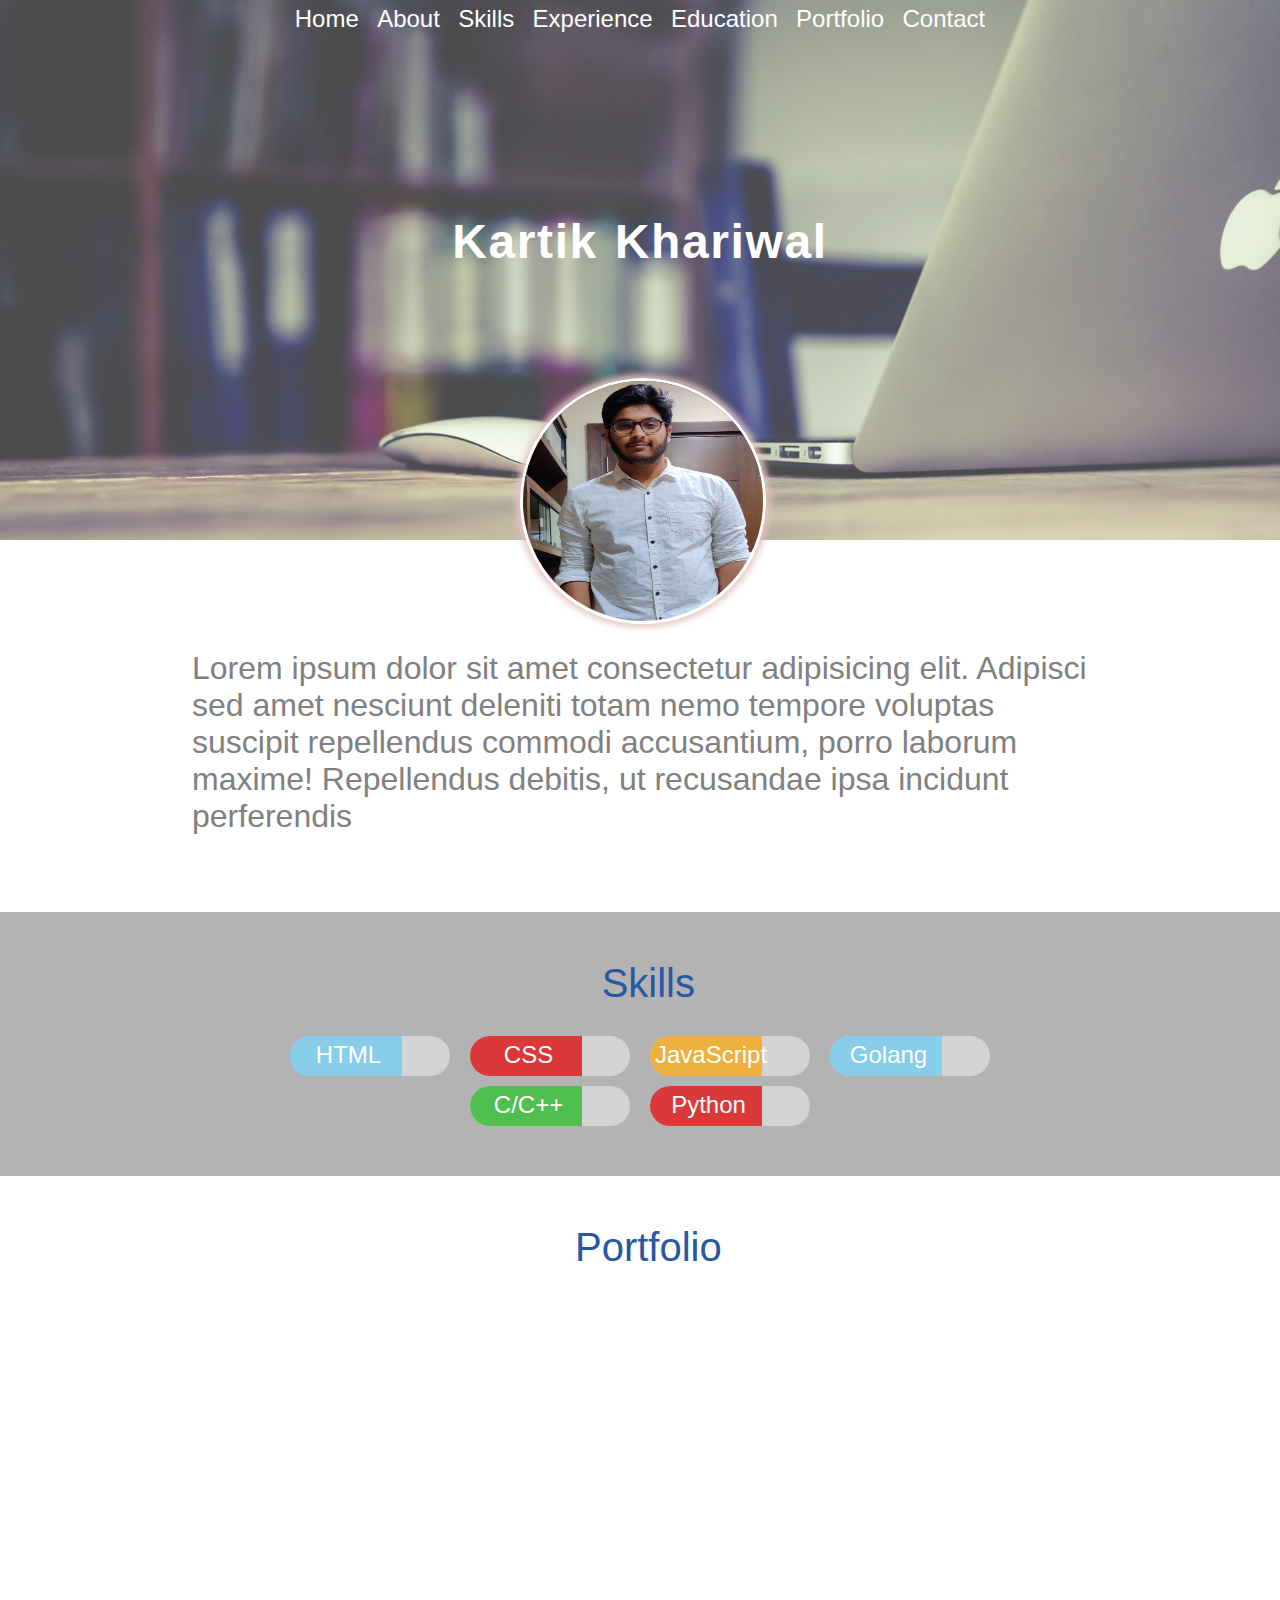
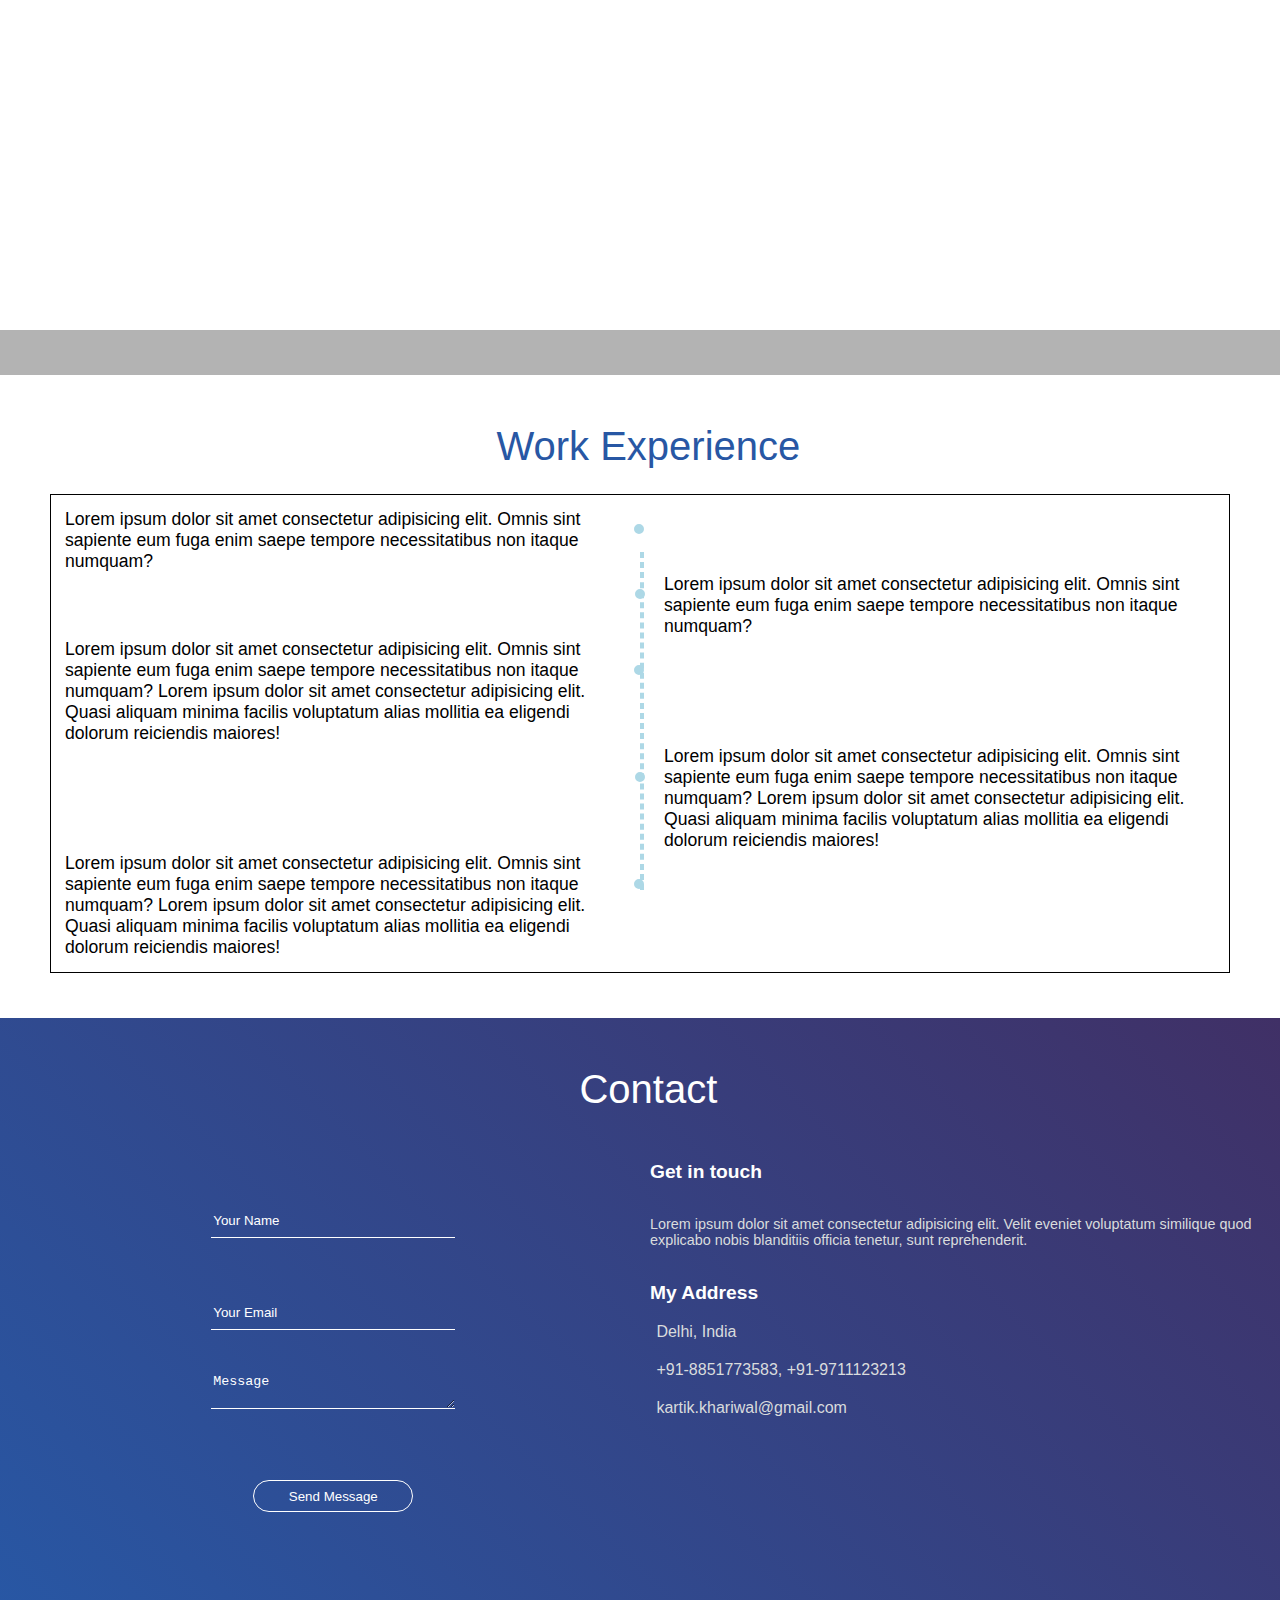
<file: Resume Project/index.html>
<!DOCTYPE html>
<html>

<head>
    <title>
        Kartik Khariwal
    </title>
    <link rel="stylesheet" type="text/css" href="css/index-styling.css">
    <link rel="stylesheet" href="https://use.fontawesome.com/releases/v5.5.0/css/all.css"
        integrity="sha384-B4dIYHKNBt8Bc12p+WXckhzcICo0wtJAoU8YZTY5qE0Id1GSseTk6S+L3BlXeVIU" crossorigin="anonymous">
</head>

<body>
    <header id="body-header">
        <nav id="header-nav">
            <ul type="none" id="nav-ul" class="horizontal-list text-center">
                <li><a href="">Home</a></li>
                <li><a href="">About</a></li>
                <li><a href="">Skills</a></li>
                <li><a href="">Experience</a></li>
                <li><a href="">Education</a></li>
                <li><a href="">Portfolio</a></li>
                <li><a href="">Contact</a></li>
            </ul>
        </nav>

        <div id="name-social-container">
            <div id="header-name" class="head-center">
                <h1 id="my-name" class="text-center">
                    Kartik Khariwal
                </h1>
            </div>
            <div>
                <ul id="social-ul" class="horizontal-list text-center social-icons">
                    <li><a href="https://www.linkedin.com/in/kartik-khariwal/"><i class="fab fa-linkedin-in"></i></a>
                    </li>
                    <li><a href="https://github.com/KartikKhariwal"><i class="fab fa-github"></i></a></li>
                    <li><a href="https://leetcode.com/kk1506/"><i class="fas fa-code"></i></a></li>
                    <li><a href="mailto:kartik.khariwal@gmail.com"><i class="fas fa-envelope-square"></i> </a></li>
                </ul>
            </div>
        </div>
    </header>
    <main id="body-content">
        <section id="about">
            <div id="about-img">
                <img src="/Resume Project/assets/images/me.jpeg" alt="mine image" />
            </div>
            <div id="about-info">
                <p>Lorem ipsum dolor sit amet consectetur adipisicing elit. Adipisci sed amet nesciunt deleniti totam
                    nemo tempore voluptas suscipit repellendus commodi accusantium, porro laborum maxime! Repellendus
                    debitis, ut recusandae ipsa incidunt perferendis</p>
            </div>
        </section>
        <section id="skills">
            <h1 class="section-header mb75px">
                <span><i class="fas fa-chalkboard-teacher"></i></span>
                <span>Skills</span>
            </h1>
            <div id="skills-display">
                <div class="skill-progress">
                    <div class="progress70 bluebg text-center">
                        <div class="skill-name">
                            <span>HTML</span>
                        </div>
                    </div>
                </div>
                <div class="skill-progress">
                    <div class="progress70 redbg text-center">
                        <div class="skill-name">
                            <span>CSS</span>
                        </div>
                    </div>
                </div>
                <div class="skill-progress">
                    <div class="progress70 orangebg text-center">
                        <div class="skill-name">
                            <span>JavaScript</span>
                        </div>
                    </div>
                </div>
                <div class="skill-progress">
                    <div class="progress70 bluebg text-center">
                        <div class="skill-name">
                            <span>Golang</span>
                        </div>
                    </div>
                </div>
                <div class="skill-progress">
                    <div class="progress70 greenbg text-center">
                        <div class="skill-name">
                            <span>C/C++</span>
                        </div>
                    </div>
                </div>
                <div class="skill-progress">
                    <div class="progress70 redbg text-center">
                        <div class="skill-name">
                            <span>Python</span>
                        </div>
                    </div>
                </div>
            </div>
        </section>

        <section id="portfolio">
            <h1 class="section-header mb75px">
                <span><i class="fas fa-list"></i></span>
                <span>Portfolio</span>
            </h1>
            <div id="portfolio-display">
                <div class="portfolio-proj portfolio-img1">
                    <div class="init-hidden port-para">
                        <span>Lorem ipsum dolor sit amet consectetur adipisicing elit. Incidunt ducimus accusamus
                            suscipit provident sapiente sed ratione corporis et ex ipsa.</span>
                    </div>
                </div>
                <div class="portfolio-proj portfolio-img1">
                    <div class="init-hidden port-para">
                        <span>Lorem ipsum dolor sit amet consectetur adipisicing elit. Incidunt ducimus accusamus
                            suscipit provident sapiente sed ratione corporis et ex ipsa.</span>
                    </div>
                </div>
                <div class="portfolio-proj portfolio-img1">
                    <div class="init-hidden port-para">
                        <span>Lorem ipsum dolor sit amet consectetur adipisicing elit. Incidunt ducimus accusamus
                            suscipit provident sapiente sed ratione corporis et ex ipsa.</span>
                    </div>
                </div>
                <div class="portfolio-proj portfolio-img2">
                    <div class="init-hidden port-para">
                        <span>Lorem ipsum dolor sit amet consectetur adipisicing elit. Incidunt ducimus accusamus
                            suscipit provident sapiente sed ratione corporis et ex ipsa.</span>
                    </div>
                </div>
                <div class="portfolio-proj portfolio-img2">
                    <div class="init-hidden port-para">
                        <span>Lorem ipsum dolor sit amet consectetur adipisicing elit. Incidunt ducimus accusamus
                            suscipit provident sapiente sed ratione corporis et ex ipsa.</span>
                    </div>
                </div>
                <div class="portfolio-proj portfolio-img2">
                    <div class="init-hidden port-para">
                        <span>Lorem ipsum dolor sit amet consectetur adipisicing elit. Incidunt ducimus accusamus
                            suscipit provident sapiente sed ratione corporis et ex ipsa.</span>
                    </div>
                </div>
            </div>
        </section>
        <section id="education"></section>
        <section id="work-exp">
            <h1 class="section-header mb75px">
                <span><i class="fas fa-briefcase"></i></span>
                <span>Work Experience</span>
            </h1>
            <div class="timeline">
                <div class="timeline-box">
                    <div class="timeline-box-header">

                    </div>
                    <div class="timeline-box-para">
                        Lorem ipsum dolor sit amet consectetur adipisicing elit. Omnis sint sapiente eum fuga enim saepe
                        tempore necessitatibus non itaque numquam?
                    </div>
                </div>

                <div class="timeline-box">
                    <div class="timeline-box-header">

                    </div>
                    <div class="timeline-box-para">
                        Lorem ipsum dolor sit amet consectetur adipisicing elit. Omnis sint sapiente eum fuga enim saepe
                        tempore necessitatibus non itaque numquam?
                    </div>
                </div>
                <div class="timeline-box">
                    <div class="timeline-box-header">

                    </div>
                    <div class="timeline-box-para">
                        Lorem ipsum dolor sit amet consectetur adipisicing elit. Omnis sint sapiente eum fuga enim saepe
                        tempore necessitatibus non itaque numquam?
                        Lorem ipsum dolor sit amet consectetur adipisicing elit. Quasi aliquam minima facilis voluptatum
                        alias mollitia ea eligendi dolorum reiciendis maiores!
                    </div>
                </div>
                <div class="timeline-box">
                    <div class="timeline-box-header">

                    </div>
                    <div class="timeline-box-para">
                        Lorem ipsum dolor sit amet consectetur adipisicing elit. Omnis sint sapiente eum fuga enim saepe
                        tempore necessitatibus non itaque numquam?
                        Lorem ipsum dolor sit amet consectetur adipisicing elit. Quasi aliquam minima facilis voluptatum
                        alias mollitia ea eligendi dolorum reiciendis maiores!
                    </div>
                </div>
                <div class="timeline-box">
                    <div class="timeline-box-header">

                    </div>
                    <div class="timeline-box-para">
                        Lorem ipsum dolor sit amet consectetur adipisicing elit. Omnis sint sapiente eum fuga enim saepe
                        tempore necessitatibus non itaque numquam?
                        Lorem ipsum dolor sit amet consectetur adipisicing elit. Quasi aliquam minima facilis voluptatum
                        alias mollitia ea eligendi dolorum reiciendis maiores!
                    </div>
                </div>
                <div class="timeline-divider">
                    <div class="timeline-traveller">
                        <i class="fas fa-plane"></i>
                    </div>
                </div>
            </div>
        </section>
        <section id="contact">
            <h1 class="section-header mb75px">
                <span>
                    <i class="far fa-address-card"></i>
                </span>
                <span>Contact</span>
            </h1>
            <div id="contact-container">
                <div id="contact-form-container">
                    <form id="#contact-form">
                        <div>
                            <input class="trans input-form" type="text" placeholder="Your Name" required>
                        </div>
                        <div>
                            <input class="trans input-form" type="email" placeholder="Your Email" required>
                        </div>
                        <div>
                            <textarea class="trans input-form" placeholder="Message" required rows="5"></textarea>
                        </div>
                        <div>
                            <button class="trans" type="submit"><span>Send Message</span></button>
                        </div>
                    </form>
                </div>
                <div id="my-details-container">
                    <h3>Get in touch</h3>
                    <div>
                        <p>Lorem ipsum dolor sit amet consectetur adipisicing elit. Velit eveniet voluptatum
                            similique
                            quod explicabo nobis blanditiis officia tenetur, sunt reprehenderit.</p>
                    </div>

                    <h3>My Address</h3>
                    <div class="my-details-info-container">
                        <i class="fas fa-map-marker-alt"></i>
                        <span>Delhi, India</span>
                    </div>
                    <div class="my-details-info-container">
                        <i class="fas fa-mobile-alt"></i>
                        <span>+91-8851773583, +91-9711123213</span>
                    </div>
                    <div class="my-details-info-container">
                        <i class="far fa-envelope"></i>
                        <span>kartik.khariwal@gmail.com</span>
                    </div>
                </div>
            </div>
            <div>
                <ul id="social-ul" class="horizontal-list text-center social-icons">
                    <li><a href="https://www.linkedin.com/in/kartik-khariwal/"><i class="fab fa-linkedin-in"></i></a>
                    </li>
                    <li><a href="https://github.com/KartikKhariwal"><i class="fab fa-github"></i></a></li>
                    <li><a href="https://leetcode.com/kk1506/"><i class="fas fa-code"></i></a></li>
                    <li><a href="mailto:kartik.khariwal@gmail.com"><i class="fas fa-envelope-square"></i> </a></li>
                </ul>
            </div>
        </section>
    </main>
    <footer id="body-footer">

    </footer>
</body>

</html>
</file>
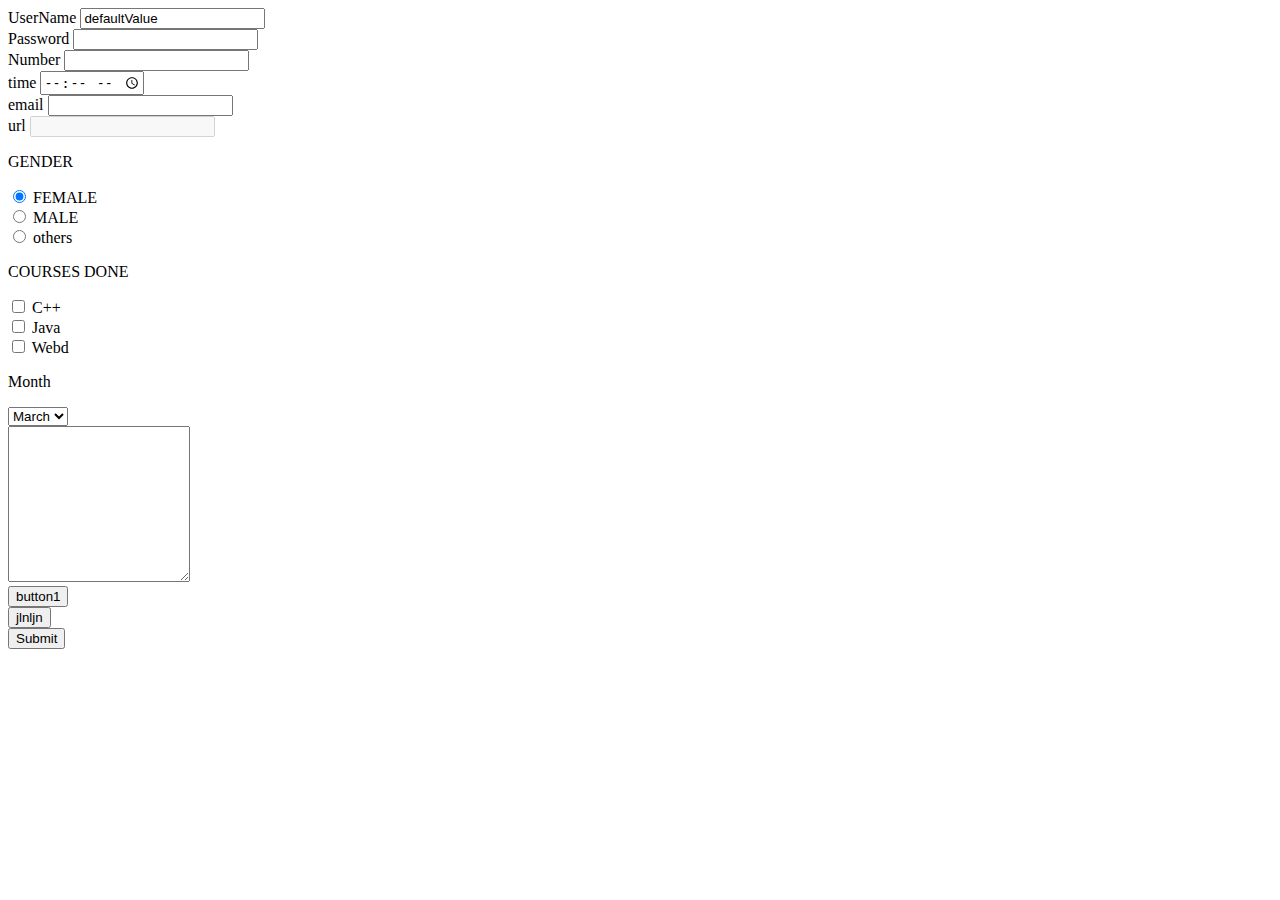
<file: Forms/forms.html>
<!DOCTYPE html>
<html>

<head>
    <title> Login Form </title>
</head>

<body>
    <form action="" method="POST">
        <div>
            <label for="username"> UserName </label>
            <input placeholder="kk1506" type='text' value="defaultValue" name="username" id='username' required>
        </div>
        <div>
            <label for="pwd"> Password </label>
            <input type='password' name="password" id='pwd' required>
        </div>
        <div>
            <label for="number"> Number </label>
            <input type='number' name="mobile" id='number' required>
        </div>
        <div>
            <label for="time"> time </label>
            <input type='time' name="time" id='time'>
        </div>
        <div>
            <label for="email"> email </label>
            <input type='email' name="email" id='email'>
        </div>
        <div>
            <label for="url"> url </label>
            <input type='url' name="urlName" id='url' disabled>
        </div>
        <div>
            <p> GENDER </p>
            <input type='radio' name="cxgender" value="female" checked> FEMALE <br>
            <input type='radio' name="cxgender" value="male"> MALE <br>
            <input type='radio' name="cxgender" value="others"> others <br>
        </div>
        <div>
            <p> COURSES DONE </p>
            <input type='checkbox' name="couse" value="c++"> C++ <br>
            <input type='checkbox' name="couse" value="java"> Java <br>
            <input type='checkbox' name="couse" value="webd"> Webd <br>
        </div>
        <div>
            <p> Month </p>
            <select name="month">
                <option>Jan</option>
                <option>Feb</option>
                <option selected>March</option>
                <option>Apr</option>
                <option>May</option>
                <option>Jun</option>
                <option>July</option>
                <option>Aug</option>
            </select>
        </div>
        <div>
            <textarea name="comments" rows="10">

            </textarea>
        </div>
        <div>
            <input type='button' value="button1">
        </div>
        <button type="button">
            jlnljn
        </button>
        <div>
            <input type='submit'>
        </div>
    </form>
</body>

</html>
</file>
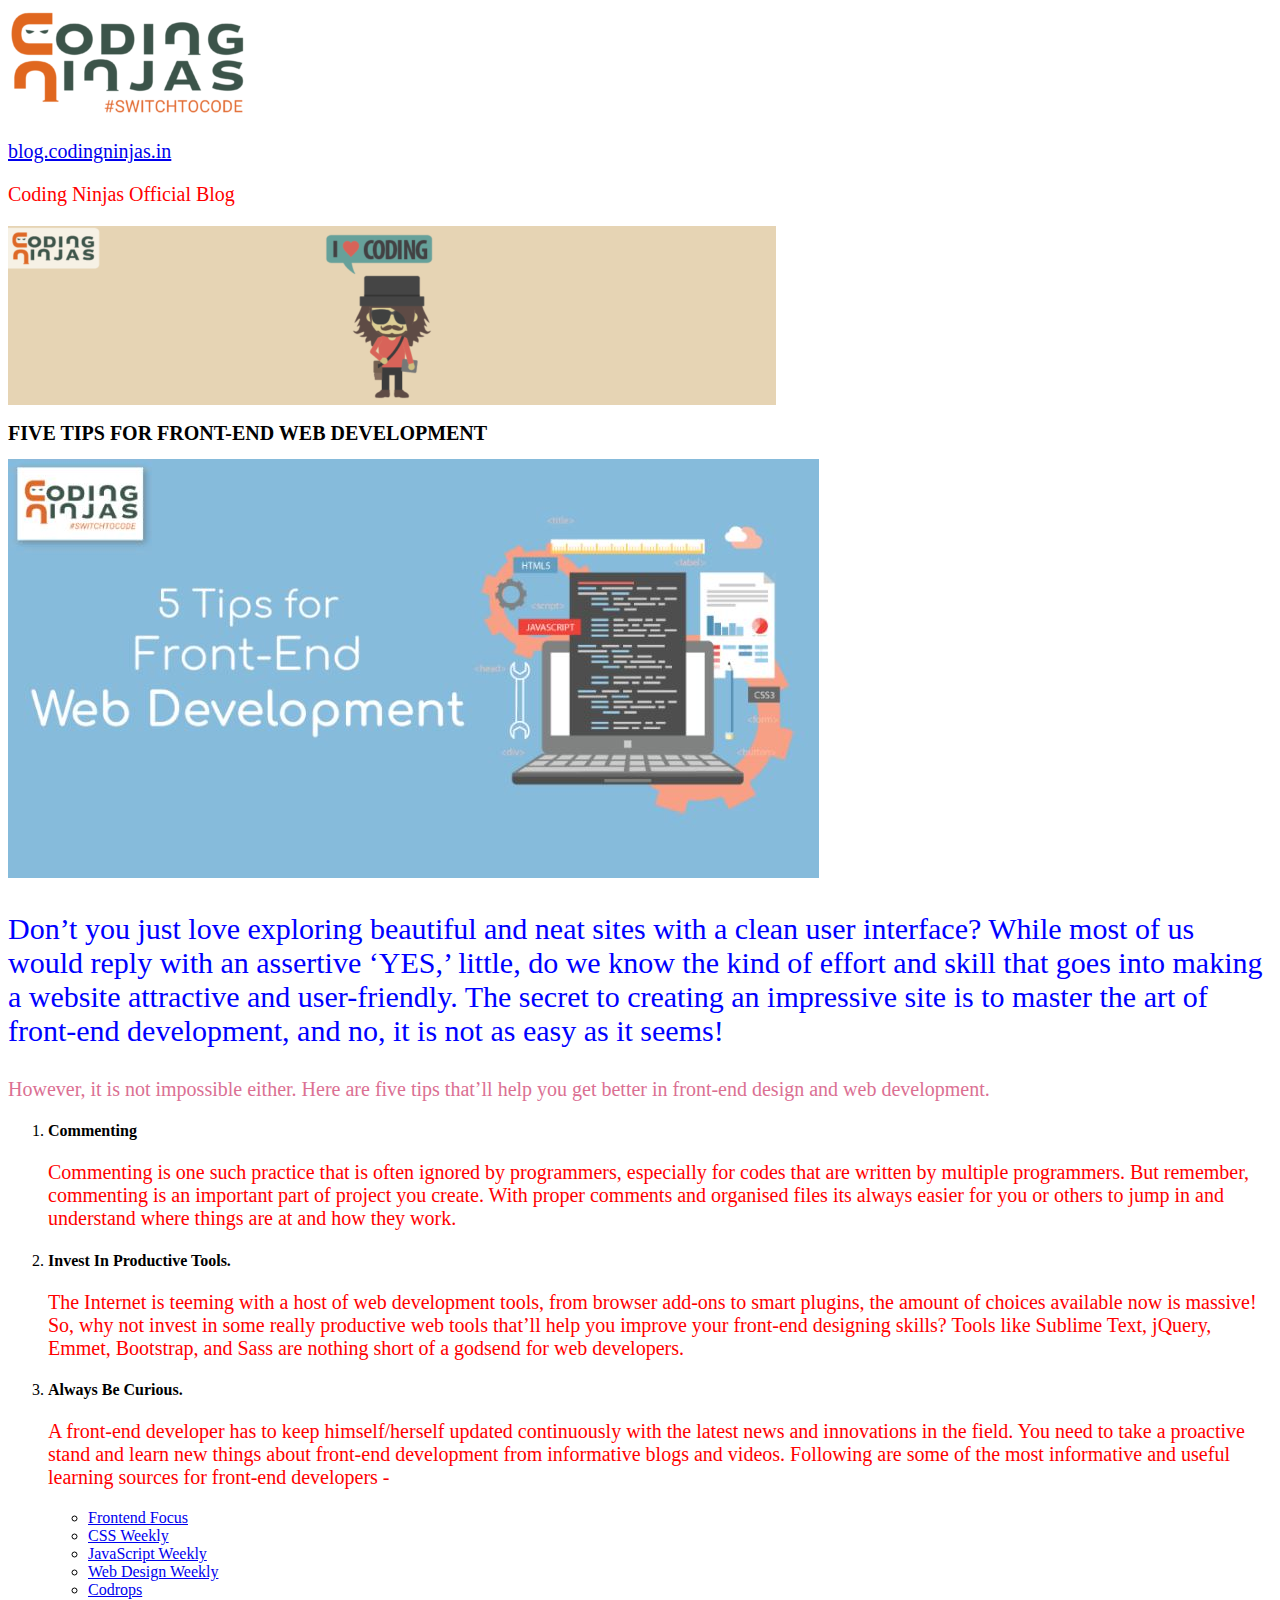
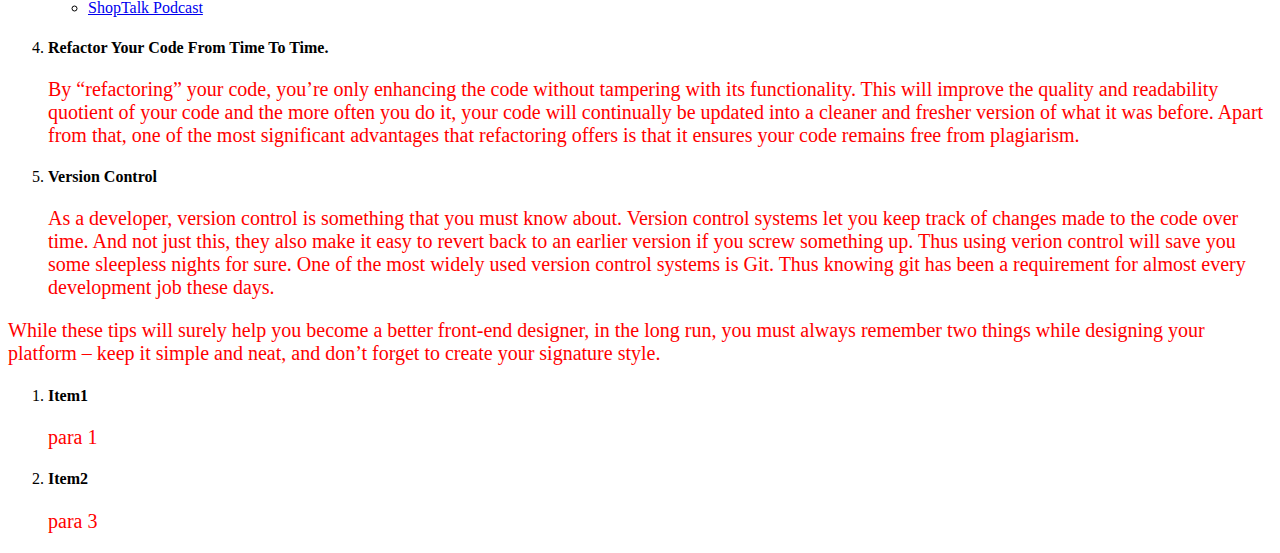
<file: Intro to CSS/five-tips.html>
<!DOCTYPE html>
<html>
<head>
    <title> Five tips for front-end Development </title>
    <style type="text/css">
        /* internal css rules */
        p{
            color:red;
        }
    </style>
    <link rel="stylesheet" type="text/css" href="style-ext.css">
</head>
<body>

    <header id="main-header">
        <a href="http://blog.codingninjas.in/"><img src="/assets/logo_switchtocode.png" alt="coding ninjas logo" /></a>
        <div>
            <p><a href="http://blog.codingninjas.in/">blog.codingninjas.in</a></p>
            <p> Coding Ninjas Official Blog</p>
        </div>
        <div>
            <img src="/assets/coding_ninjas.png">
        </div>
    </header>
    
    <div>
        <main>
            <header>
                <h1 class="uppercase" id="blog-title"> Five tips for front-end web development </h1>
            </header>

            <article>
                <div>
                    <img src="/assets/five-tips-for-front-end-web-development.jpg">
                </div>

                <!-- inline css -->
                <p style="color:blue; font-size: 30px;">
                    Don’t you just love exploring beautiful and neat sites with a clean user interface? While most of us would reply with an assertive ‘YES,’ little, do we know the kind of effort and skill that goes into making a website attractive and user-friendly. The secret to creating an impressive site is to master the art of front-end development, and no, it is not as easy as it seems!
                </p>
                <p id="idsel">
                    However, it is not impossible either. Here are five tips that’ll help you get better in front-end design and web development.
                </p>

                <ol>
                    <li>
                        <h4> Commenting </h4>
                        <p>
                            Commenting is one such practice that is often ignored by programmers, especially for codes that are written by multiple programmers. But remember, commenting is an important part of project you create. With proper comments and organised files its always easier for you or others to jump in and understand where things are at and how they work.
                        </p>
                    </li>
                    <li>
                        <h4> Invest In Productive Tools. </h4>
                        <p>
                            The Internet is teeming with a host of web development tools, from browser add-ons to smart plugins, the amount of choices available now is massive! So, why not invest in some really productive web tools that’ll help you improve your front-end designing skills? Tools like Sublime Text, jQuery, Emmet, Bootstrap, and Sass are nothing short of a godsend for web developers.
                        </p>
                    </li>
                    <li>
                        <h4>Always Be Curious. </h4>
                        <p>
                            A front-end developer has to keep himself/herself updated continuously with the latest news and innovations in the field. You need to take a proactive stand and learn new things about front-end development from informative blogs and videos. Following are some of the most informative and useful learning sources for front-end developers -
                        </p>
                        <ul type="circle">
                            <li> <a href="https://frontendfoc.us/" target="_blank"> Frontend Focus </a> </li>
                            <li> <a href="https://css-weekly.com/" target="_blank"> CSS Weekly </a> </li>
                            <li> <a href="https://javascriptweekly.com/" target="_blank"> JavaScript Weekly </a> </li>
                            <li> <a href="https://web-design-weekly.com/" target="_blank"> Web Design Weekly </a> </li>
                            <li> <a href="https://tympanus.net/codrops/" target="_blank"> Codrops </a> </li>
                            <li> <a href="https://shoptalkshow.com/" target="_blank"> ShopTalk Podcast </a> </li>

                        </ul>
                    </li>
                    <li>
                        <h4> Refactor Your Code From Time To Time. </h4>
                        <p>
                            By “refactoring” your code, you’re only enhancing the code without tampering with its functionality. This will improve the quality and readability quotient of your code and the more often you do it, your code will continually be updated into a cleaner and fresher version of what it was before. Apart from that, one of the most significant advantages that refactoring offers is that it ensures your code remains free from plagiarism.
                        </p>
                    </li>
                    <li>
                        <h4> Version Control </h4>
                        <p>
                            As a developer, version control is something that you must know about. Version control systems let you keep track of changes made to the code over time. And not just this, they also make it easy to revert back to an earlier version if you screw something up. Thus using verion control will save you some sleepless nights for sure. One of the most widely used version control systems is Git. Thus knowing git has been a requirement for almost every development job these days.
                        </p>
                    </li>
                </ol>
                <p>
                    While these tips will surely help you become a better front-end designer, in the long run, you must always remember two things while designing your platform – keep it simple and neat, and don’t forget to create your signature style.
                </p>
            </article>
        </main>
    </div>
    <div>
        <ol>
            <li>
                <h4>Item1</h4>
                <p>para 1</p>
            </li>
            <li>
                <h4>Item2</h4>
                <p>para 3</p>
            </li>
        </ol>
    </div>
</body>
</html>
</file>
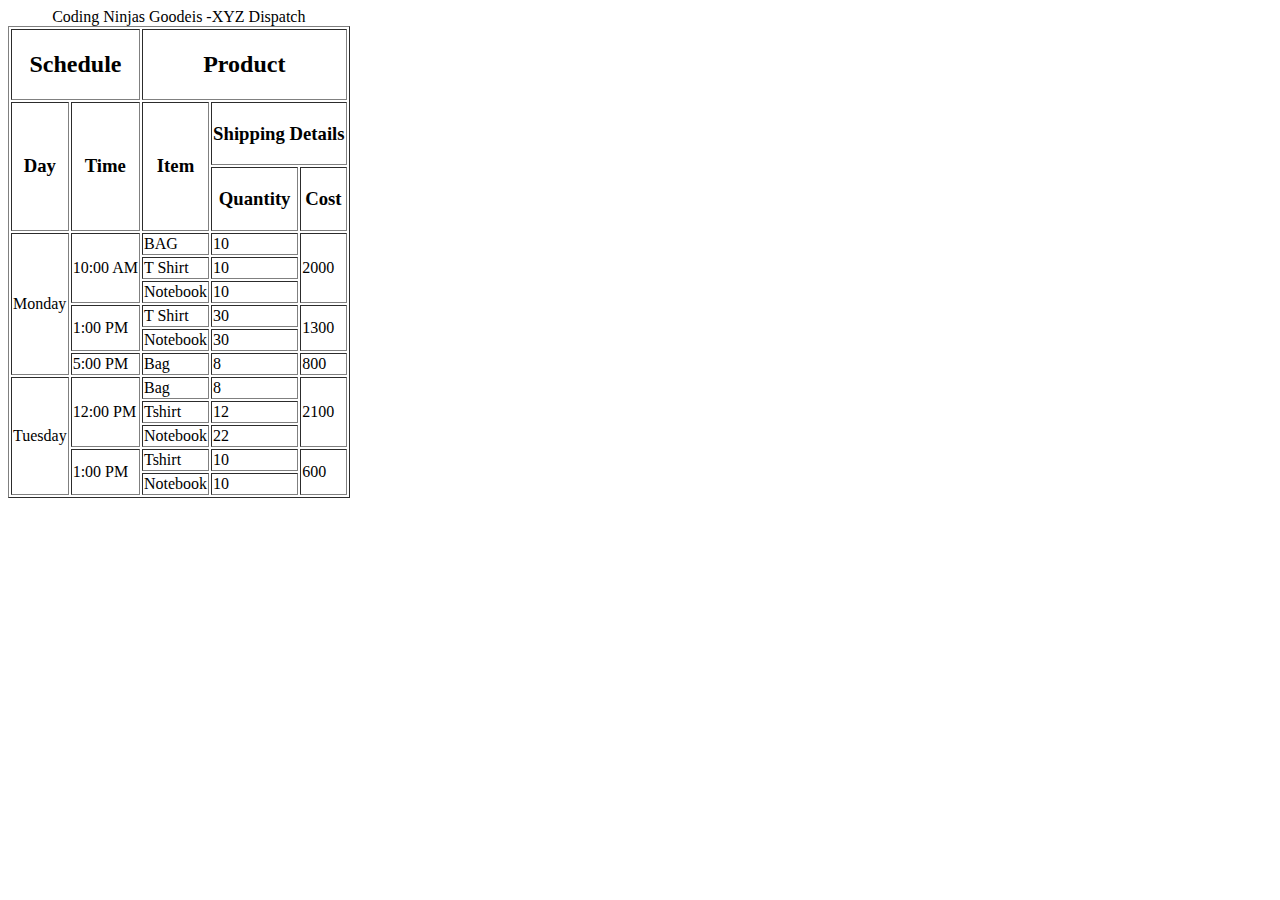
<file: More on HTML/table.html>
<!DOCTYPE html>
<html>

<head>
    <title>Coding Ninjas XYZ Dispatch Schedule</title>
</head>

<body>
    <table border="1">
        <caption>
            Coding Ninjas Goodeis -XYZ Dispatch
        </caption>
        <thead>
            <tr>
                <th colspan="2">
                    <h2>Schedule</h2>
                </th>
                <th colspan="3">
                    <h2>Product</h2>
                </th>
            </tr>
            <tr>
                <th rowspan="2">
                    <h3>Day</h3>
                </th>
                <th rowspan="2">
                    <h3>Time</h3>
                </th>
                <th rowspan="2">
                    <h3>Item</h3>
                </th>
                <th colspan="2">
                    <h3>Shipping Details</h3>
                </th>
            </tr>

            <tr>
                <th>
                    <h3>Quantity</h3>
                </th>
                <th>
                    <h3>Cost</h3>
                </th>
            </tr>
        </thead>
        <tbody>
            <tr>
                <td rowspan="6">
                    Monday
                </td>
                <td rowspan="3">
                    10:00 AM
                </td>
                <td rowspan="1">
                    BAG
                </td>
                <td rowspan="1">
                    10
                </td>
                <td rowspan="3">
                    2000
                </td>
            </tr>
            <tr>
                <td rowspan="1">
                    T Shirt
                </td>
                <td rowspan="1">
                    10
                </td>
            </tr>
            <tr>
                <td rowspan="1">
                    Notebook
                </td>
                <td rowspan="1">
                    10
                </td>
            </tr>
            <tr>
                <td rowspan="2">
                    1:00 PM
                </td>
                <td rowspan="1">
                    T Shirt
                </td>
                <td rowspan="1">
                    30
                </td>
                <td rowspan="2">
                    1300
                </td>
            </tr>
            <td rowspan="1">
                Notebook
            </td>
            <td rowspan="1">
                30
            </td>
            </tr>
            <tr>
                <td rowspan="1">
                    5:00 PM
                </td>
                <td rowspan="1">
                    Bag
                </td>
                <td rowspan="1">
                    8
                </td>
                <td rowspan="1">
                    800
                </td>
            </tr>
            <tr>
                <td rowspan="5">
                    Tuesday
                </td>
                <td rowspan="3">
                    12:00 PM
                </td>
                <td rowspan="1">
                    Bag
                </td>
                <td rowspan="1">
                    8
                </td>
                <td rowspan="3">
                    2100
                </td>
            </tr>
            <tr>
                <td rowspan="1">
                    Tshirt
                </td>
                <td rowspan="1">
                    12
                </td>
            </tr>
            <tr>
                <td rowspan="1">
                    Notebook
                </td>
                <td rowspan="1">
                    22
                </td>
            </tr>
            <tr>
                <td rowspan="2">
                    1:00 PM
                </td>
                <td rowspan="1">
                    Tshirt
                </td>
                <td rowspan="1">
                    10
                </td>
                <td rowspan="2">
                    600
                </td>
            </tr>
            <tr>
                <td rowspan="1">
                    Notebook
                </td>
                <td rowspan="1">
                    10
                </td>
            </tr>
        </tbody>
    </table>
</body>

</html>
</file>
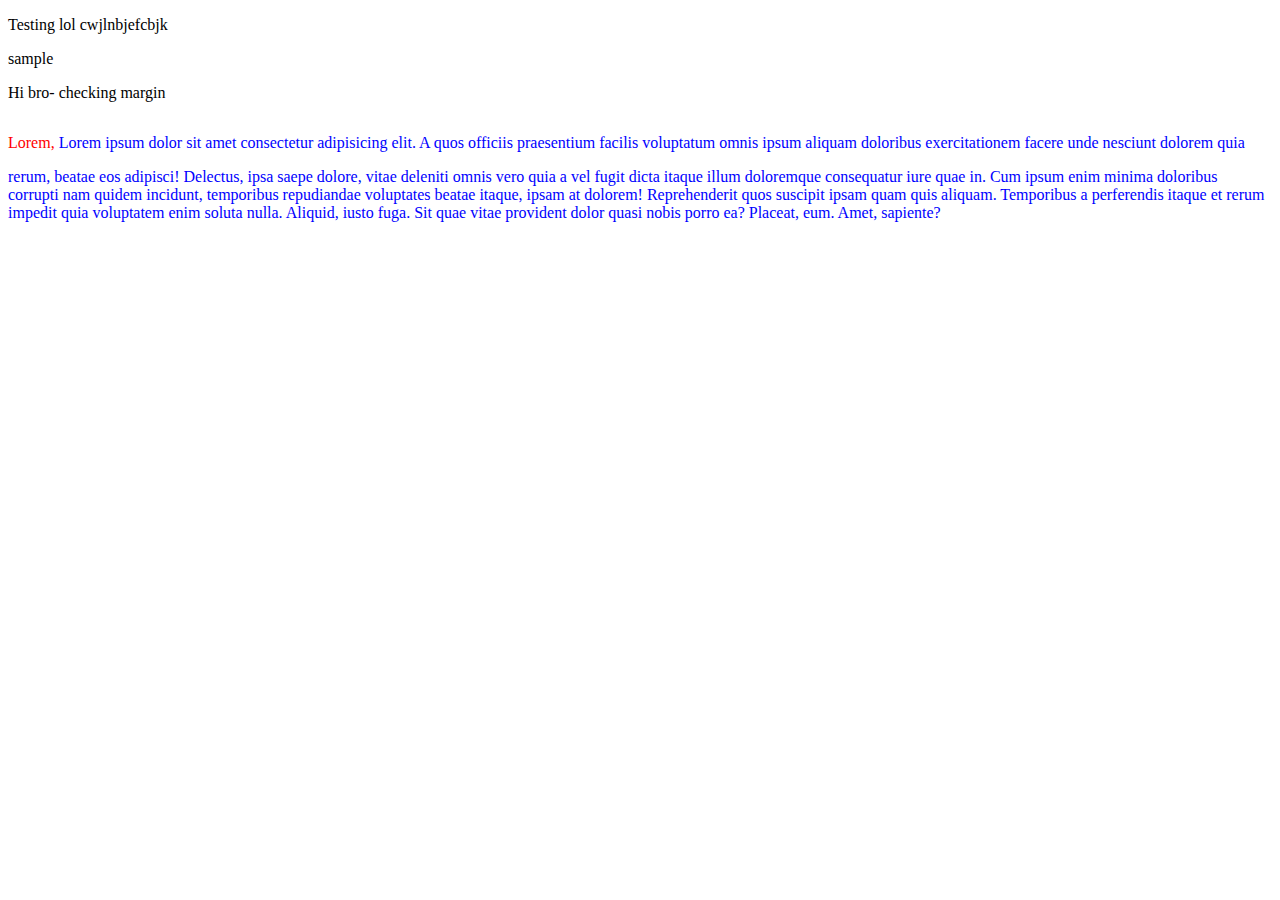
<file: Styling with CSS/style.html>
<!DOCTYPE html>
<html>

<head>
    <title> Five tips for front-end Development </title>
    <!-- <link rel="stylesheet" type="text/css" href="style-ext.css"> -->
</head>
<main>
    <!-- Colors -->
    <div>
        <p>
            Testing lol cwjlnbjefcbjk
        </p>
    </div>

    <div id="con1">

    </div>
    <div>
        <p>sample</p>
    </div>

    <span>
        <span>
            <p>Hi bro- checking margin</p>
        </span>
    </span>

    <p style="display: inline-block; color:red;">Lorem, 
    </p> <p style="display:inline; color:blue;"> Lorem ipsum dolor sit amet consectetur adipisicing elit. A quos officiis praesentium facilis voluptatum omnis ipsum aliquam doloribus exercitationem facere unde nesciunt dolorem quia rerum, beatae eos adipisci! Delectus, ipsa saepe dolore, vitae deleniti omnis vero quia a vel fugit dicta itaque illum doloremque consequatur iure quae in. Cum ipsum enim minima doloribus corrupti nam quidem incidunt, temporibus repudiandae voluptates beatae itaque, ipsam at dolorem! Reprehenderit quos suscipit ipsam quam quis aliquam. Temporibus a perferendis itaque et rerum impedit quia voluptatem enim soluta nulla. Aliquid, iusto fuga. Sit quae vitae provident dolor quasi nobis porro ea? Placeat, eum. Amet, sapiente?</p>
</main>


</html>
</file>
<file: Resume Project/css/index-styling.css>
/*--------- tag level ----------*/

body {
    margin: 0px;
    font-family: sans-serif;
    font-size: 30px;
}

/*---------------------------*/


/*--------- class level --------*/

.horizontal-list {
    list-style: none;
    padding-left: 0px;
    margin: 0px;
}

.horizontal-list li a {
    text-decoration: none;
    color: white;
    font-size: 1.5rem;
    display: inline-block;
}

.horizontal-list li a:hover {
    text-decoration: underline;
    color: rgba(255, 255, 255, 0.597);
    transition: color 0.5s;
}


.horizontal-list li {
    display: inline-block;
    padding: 0px 5px;
}

.text-center {
    text-align: center;
}

.section-header {
    width: auto;
    padding: 20px 10px 10px;
    margin: 10px auto;
    font-weight: 400;
}

.section-header span {
    font-size: 40px;
    color: #2857a4;
    display: inline-block;
    padding-top: 10px;
    margin-right: 0.5rem;
}

/*---------------------------*/

/*--------- Header ----------*/

#body-header {
    height: 60vh;
    background-image: url("../assets/images/macbook_mouse.jpg");
    background-repeat: no-repeat;
    background-size: cover;
    background-position: center;
    opacity: 0.7;
    background-attachment: fixed;
}

/*** Navigation ***/

#header-nav {
    margin-top: 0px;
    overflow: hidden;
}

/*** *** ** *** ***/

#header-name {
    color: white;
    font-family: sans-serif;
    word-spacing: 2px;
    letter-spacing: 1px;
}

/*** Social ***/

#name-social-container {
    margin-top: 20vh;
}

#my-name {
    font-size: 3rem;
    letter-spacing: 0.1rem;
    color: white;
    font-weight: 700;
    margin-bottom: 0.5rem;
}

.social-icons li {
    border-radius: 50%;
    margin: 0px 5px;
}

.social-icons li:hover {
    box-shadow: 0px 0px 6px 4px rgba(230, 196, 196, 0.3);
}

.social-icons li i {
    font-size: 2rem;
}

/***** *  *****/

/*---------------------------*/

/********* about ************/

section {
    width: 100%;
    display: flex;
    flex-direction: column;
    align-items: center;
    padding: 0 0 5vh 0;
}

section:nth-child(2n) {
    background-color: rgb(179, 179, 179);
}

section:nth-child(2n+1) {
    background-color: white;
}

#about {
    height: auto;
    width: 100%;
    position: relative;
}

#about-img {
    height: 15rem;
    width: 15rem;
    margin: auto;
    margin-top: -18vh;
}

#about-img img {
    height: 100%;
    width: 100%;
    border-radius: 50%;
    border: medium solid white;
    box-shadow: 0px 0px 6px 4px rgba(230, 196, 196, 0.9);
}

#about-info {
    height: auto;
    width: 70%;
    margin: auto;
    font-size: 2rem;
    color: grey;
}

#skills-display {
    width: 70vw;
    display: flex;
    flex-direction: row;
    color: white;
    flex-wrap: wrap;
    justify-content: center;
}

.skill-progress {
    width: 10rem;
    height: 2.5rem;
    margin: 5px 10px;
    border-radius: 1.5rem;
    background-color: lightgrey;
    overflow: hidden;
}

.progress70 {
    width: 70%;
    height: inherit;
}

.bluebg {
    background-color: skyblue;
}

.redbg {
    background-color: rgb(219, 57, 57);
}

.orangebg {
    background-color: rgb(238, 177, 63);
}

.greenbg {
    background-color: rgb(79, 192, 79);
}

.skill-name span {
    color: white;
    font-size: 1.5rem;
    margin-left: 5px;
}


#portfolio-display {
    width: 70vw;
    display: flex;
    flex-direction: row;
    flex-wrap: wrap;
    padding: 0 50px;
    margin-bottom: 20px;
    justify-content: space-around;
}

.portfolio-proj {
    width: 300px;
    height: auto;
}

.portfolio-proj>div {
    width: 90%;
    height: 90%;
}

.portfolio-img1 {
    background-image: url(https://ninjasfiles.s3.amazonaws.com/asset_0000000000000025_1550237330_codezen_2.png);
    background-repeat: no-repeat;
    background-size: contain;
}

.portfolio-img2 {
    background-image: url(https://ninjasfiles.s3.amazonaws.com/asset_0000000000000024_1550237299_codezen.png);
    background-repeat: no-repeat;
    background-size: contain;
}

.portfolio-proj:hover .init-hidden {
    background-color: black;
    border-radius: 1.2rem;
    opacity: 0.6;
    visibility: visible;
}

.init-hidden {
    visibility: hidden;
}

.port-para {
    padding: 10px;
    ;
}

.port-para span {
    color: white;
    font-size: 1rem;
}



/********** Contact Section **********/

#contact {
    background-image: linear-gradient(45deg, #2857a4, #403066);
    color: white;
    padding-bottom: 40px;
}

#contact h1,
#contact h1 span {
    color: white;
}

#contact-container {
    display: flex;
    justify-content: space-around;
    flex-direction: row;
    margin: 5px
}

#contact-container>div {
    width: 50%;
}

#contact-form-container {
    padding: 10px;
    font-size: 5rem;
    text-align: center;
}

#contact-form-container ::placeholder {
    color: white
}

#contact-form-container .trans {
    color: white;
    background-color: transparent;
}

#contact-form-container .input-form {
    width: 15rem;
    height: 2rem;
    border: 0;
    border-bottom: 1px solid white;
}

#contact-form-container button {
    width: 10rem;
    border: 1px solid white;
    height: 2rem;
    border-radius: 1.1rem;
}

#contact-form-container button:hover {
    background: white;
    color: #13386fe0;
}

#my-details-container {
    display: flex;
    flex-direction: column;
    color: #d9dcdd;
    font-size: 0.9rem;
}

#my-details-container h3 {
    color: white;
    font-weight: 550;
    font-size: 1.2rem;
}

.my-details-info-container {
    margin-bottom: 20px;
    color: #d9dcdd;
    font-size: 1rem;
}

.my-details-info-container span {
    margin-left: 0.4rem;
}

.my-details-info-container i {
    color: white;
}

#contact .social-icons li a i {
    font-size: 1.2rem;
    margin: 10px 10px 10px;
    padding: 10px;
    box-shadow: none;
}

/******* TIMeLINE *******/

.timeline {
    padding: 1%;
    border: 1px solid black;
    width: 90vw;
    height: auto;
    position: relative;
}

.timeline-box {
    position: relative;
    padding: 1px;
    width: 47%;
    font-size: 1.1rem;
}

.timeline-box:nth-child(2n) {
    left: 52%;
}

.timeline-box:nth-child(2n):before {
    content:'';
    position: absolute;
    top:25%;
    left:-5.1%;
    border-radius:50%;
    border:5px solid lightblue;
}

.timeline-box:nth-child(2n+1) {
}

.timeline-box:nth-child(2n+1)::before {
    content:'';
    position: absolute;
    top:25%;
    right:-6.8%;
    border-radius:50%;
    border:5px solid lightblue;
}

.timeline-divider {
    position: absolute;
    top: 12%;
    left: 50%;
    border: 2px dashed lightblue;
    width:0;
    height: 70%;
    padding:0;
}

.timeline-traveller {
    position:sticky;
    color:black;
    left:0;
    top:10%;
    transform: rotate(90deg);
}
</file>
<file: Intro to CSS/style-ext.css>
p {
    font-family: serif;
}

.uppercase {
    text-transform: uppercase;
}

#idsel {
    color: palevioletred;
}

p, h1, .uppercase {
    /* this is grouping */
    font-size: 20px;
}

li h4 {
    /* this is nesting */
    font-family: cursive;
}

#idsel:hover{
    color: purple;
}
</file>
<file: Styling with CSS/style-ext.css>
p {
    color: purple;
    color: #000;
    color: rgb(255,0,0);
    color: rgba(255,0,0,0.5);
    /* background-color: hsl(10,10,10); */
    /* background-color: hsla(20,139,240,0.9); */
    font-size: 1rem;
    border-left: 5px solid red;
    font-weight: 800;
    text-align:center;
    line-height:1rem;
    word-spacing:1px;
    text-transform:capitalize;
    text-decoration: underline;
    min-width: 10px;
    max-width: 1110px;
    overflow: auto;
}

div {
    background-color: hsl(120,30,50);
    border-width: 2px;
    border-style: dotted;
    border-color: purple;
    border: 4px solid pink;
    border-radius:10px;
}

#con1 {
    height:100vh;
    width:100vw;
    background-image: url("https://secure.gravatar.com/avatar/a07645826af48a15e1c6ce2869f2083b?s=49&d=identicon&r=g") ,url("https://blog.codingninjas.in/wp-content/uploads/2017/01/cropped-Final_logo_switchtocode-01.png");
    background-repeat: no-repeat;
    background-position: center;
    /* background-size: contain; */
    background-attachment: scroll;
}

span {
    border:2px solid black;
    margin: 10px 8px 6px 4px;
    margin-top: 200px;
    padding:20px 10px 9px 1px;
    display: block;
    display: inline-block;
    display: hidden;
}
</file>
